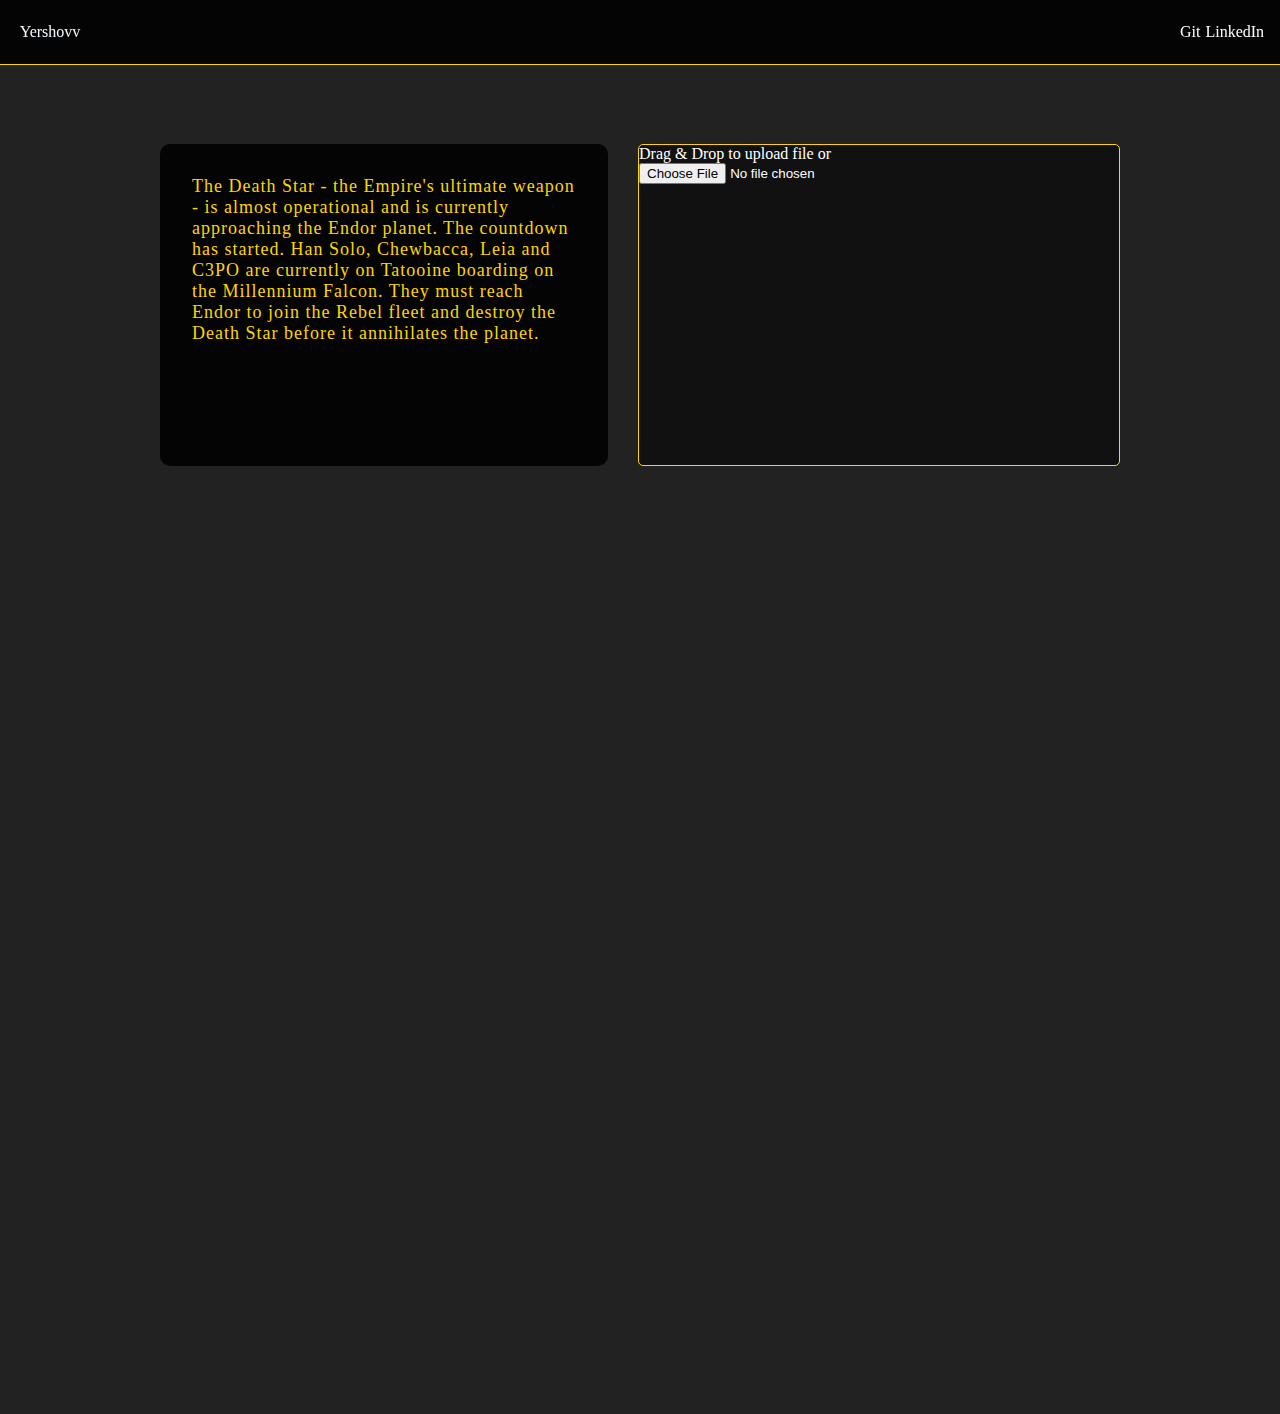
<file: index.html>
<!DOCTYPE html>
<html lang="en">
<head>
    <meta charset="UTF-8">
    <meta http-equiv="X-UA-Compatible" content="IE=edge">
    <meta name="viewport" content="width=device-width, initial-scale=1.0">
    <title>Document</title>
    <!-- CSS only -->
    <link href="https://cdn.jsdelivr.net/npm/bootstrap@5.2.0/dist/css/bootstrap.min.css" rel="stylesheet" integrity="sha384-gH2yIJqKdNHPEq0n4Mqa/HGKIhSkIHeL5AyhkYV8i59U5AR6csBvApHHNl/vI1Bx" crossorigin="anonymous">
    <link rel="stylesheet" href="styles.css">
</head>
<body>    
    <div class="wrapper">
        <div class="header">
            <div class="yers">Yershovv</div>
            <div class="empty_nav"></div>
            <div class="links">
                <a href="" class="link">Git</a>
                <a href="" class="link">LinkedIn</a>
            </div>
        </div>
        
        <div class="main">
            <div class="cool_text">
                The Death Star - the Empire's ultimate weapon - is almost operational and is currently approaching the Endor planet. The countdown has started.

Han Solo, Chewbacca, Leia and C3PO are currently on Tatooine boarding on the Millennium Falcon. They must reach Endor to join the Rebel fleet and destroy the Death Star before it annihilates the planet.

            </div>
            <div class="cool_drag_drop" id="dropZone">                
                <p>Drag & Drop to upload file or</p>
                <input type="file">
                <div class="success">Success!</div>
                <div class="error">Wrong file extension!</div>
            </div>
        </div>
    </div>
    <script src="index.js"></script>
    <!-- JavaScript Bundle with Popper -->
    <script src="https://cdn.jsdelivr.net/npm/bootstrap@5.2.0/dist/js/bootstrap.bundle.min.js" integrity="sha384-A3rJD856KowSb7dwlZdYEkO39Gagi7vIsF0jrRAoQmDKKtQBHUuLZ9AsSv4jD4Xa" crossorigin="anonymous"></script>
</body>
</html>
</file>
<file: styles.css>
* {
    padding: 0;
    margin: 0;
    transition: 0.3s;
}
body {
    background-color: #222;
    height: 150vh;
}
.header {
    height: 4rem;
    background-color: rgba(0, 0, 0, 0.867);
    color: aliceblue;
    border-bottom: 1px solid rgb(255, 213, 0);
    position: fixed;
    display: flex;
    flex-flow: row nowrap;
    justify-content: space-around;
    align-items: center;
    width: 100%;
    top: 0;
    left: 0;
    
}
.yers {
    flex-basis: 100px;
    text-align: center;
}
.empty_nav {
    flex: 1 3 0px 
}
.links {
    display: flex;
    flex-flow: row nowrap;
    flex-basis: 100px;
    text-align: center;
}
.link {
    margin-right: 5px;
    color: #FFFF;
    text-decoration: none;
}
.link:hover {
    color: rgb(103, 103, 103);
    
}
.main {
    margin-top: 4rem;
    color: white;
    padding: 5rem 10rem;
    display: flex;
    flex-flow: row wrap;
    justify-content: space-between;
}
.cool_text {
    color: rgb(255, 213, 0);
    background-color: rgba(0, 0, 0, 0.867);
    padding: 2rem;
    border-radius: 10px;
    width: 40%;
    font-size: large;
    letter-spacing: 1px;
}
.cool_drag_drop {
    width: 50%;
    height: 20rem;
    border: 1px solid rgb(255, 213, 0);
    border-radius: 5px;
    background-color: rgba(0, 0, 0, 0.486);
    
}
.active_drag_drop {
    background-color: rgba(0, 0, 0, 0.215);;
}
.success, .error{
    display: none;
    color: white;
}
.visibility {
    display: block;
}
</file>
